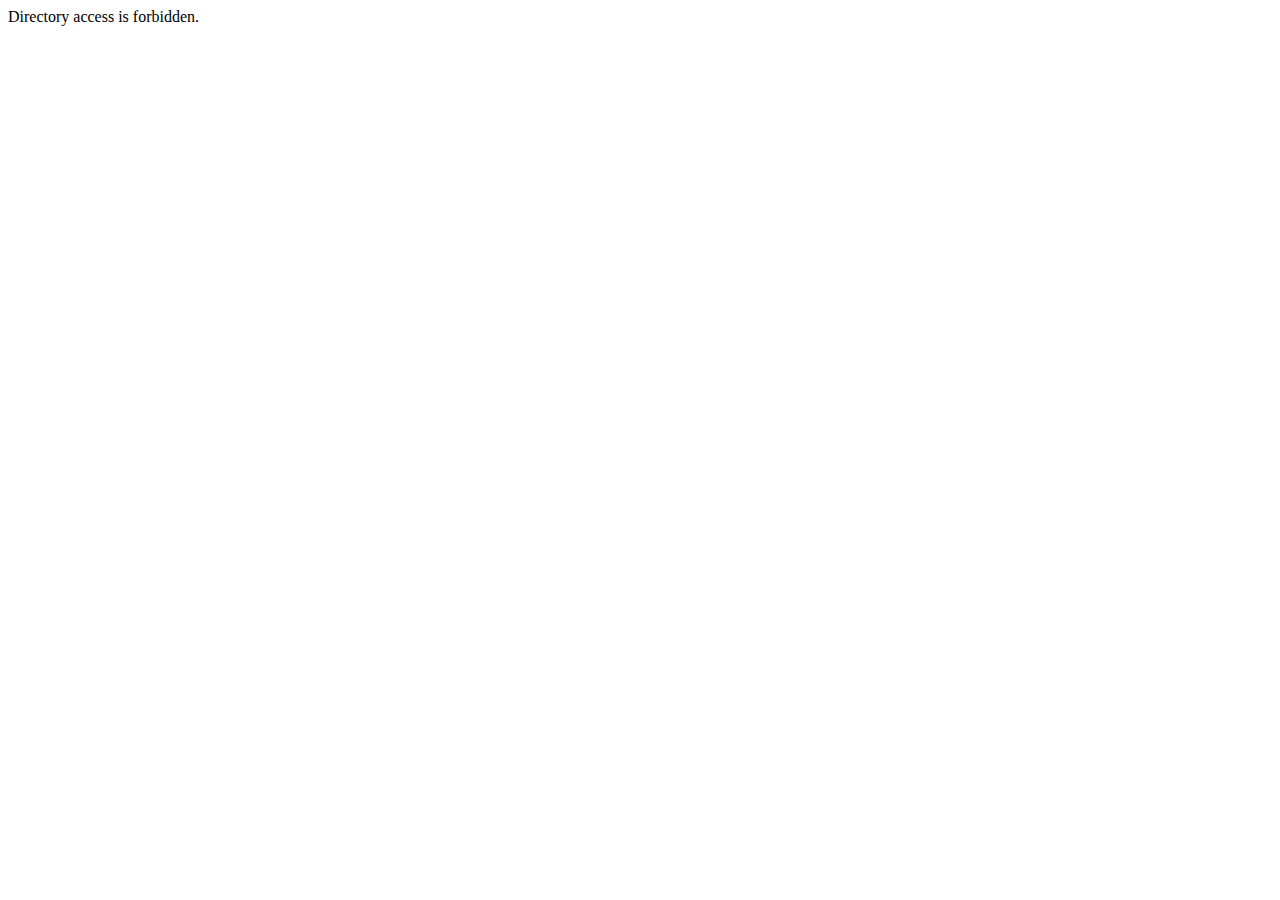
<file: design/index.html>
<!--
 * Project: Nuria
 * Edited: 26/09/2012
 * By: Ink2Inv
 * Info: izariam@gmail.com
-->
<html>
<head>
	<title>403 Forbidden</title>
</head>
<body>
	<p>Directory access is forbidden.</p>
</body>
</html>
</file>
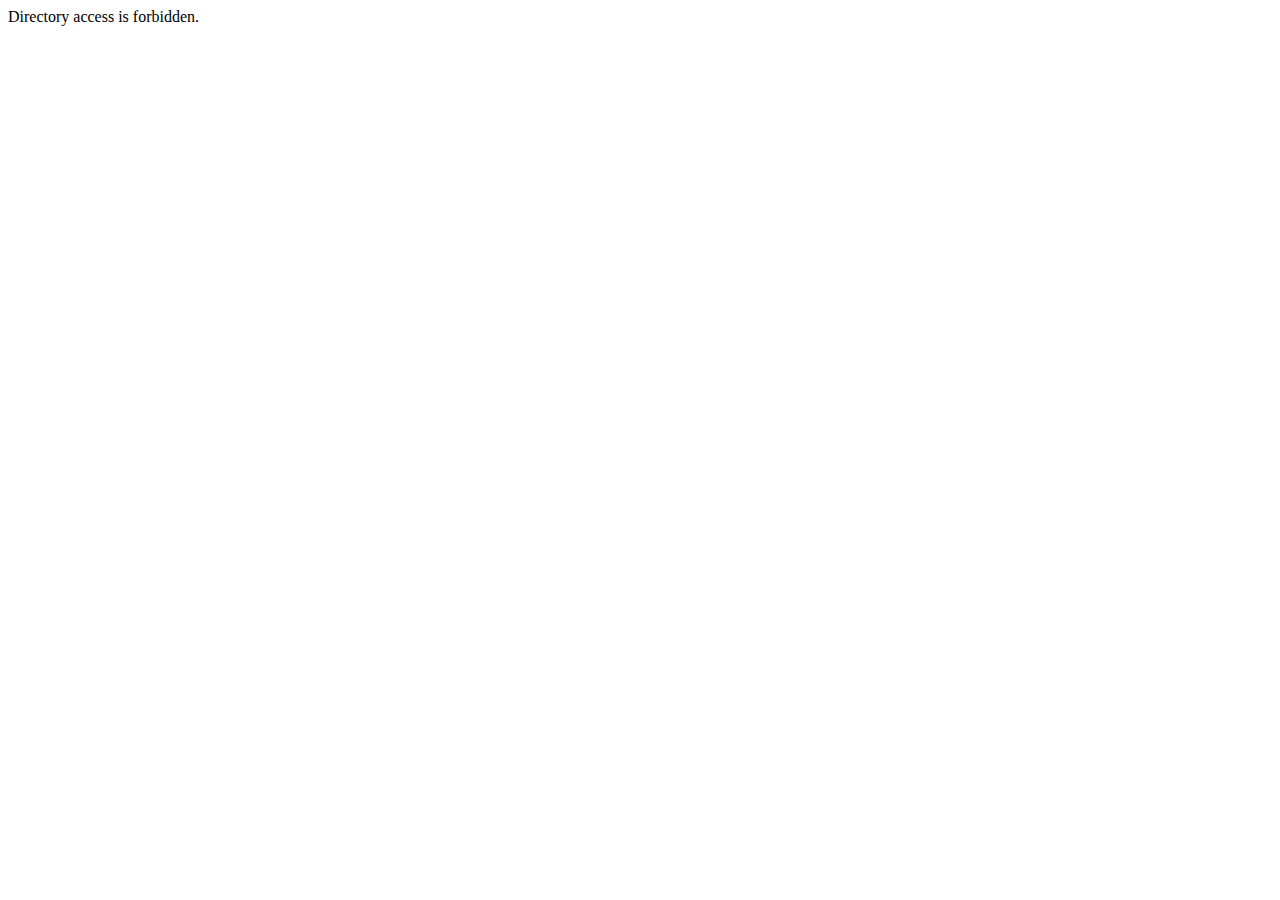
<file: install/design/index.html>
<!--
 * Project: Nuria
 * Edited: 30/09/2012
 * By: Ink2Inv
 * Info: izariam@gmail.com
-->
<html>
<head>
	<title>403 Forbidden</title>
</head>
<body>
	<p>Directory access is forbidden.</p>
</body>
</html>
</file>
